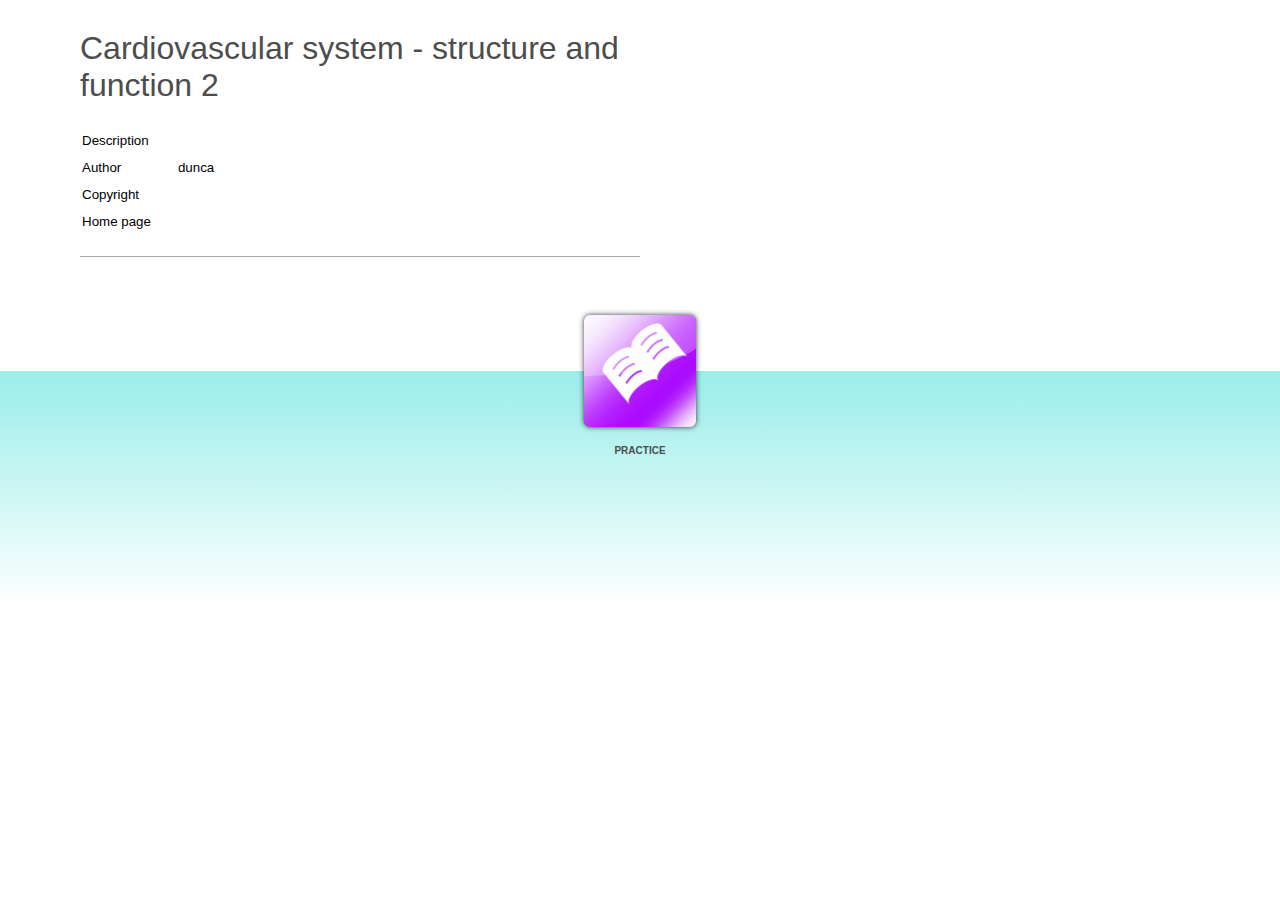
<file: index.html>
﻿<!DOCTYPE html>
<html lang="en-US" dir="ltr">
<head>
	<title>Cardiovascular system - structure and function 2</title>
	<meta http-equiv="Content-Type" content="text/html; charset=utf-8"/>
	<meta http-equiv="imagetoolbar" content="no" />
	<meta name="generator" content="ActivePresenter 8.5.8"/>
	<meta name="author" content="dunca" />
	<meta name="copyright" content=" " />
	<meta name="description" content=""/>

	<link rel="stylesheet" type="text/css" href="index.css" />

	<script type="text/javascript">
		var language = {"OpenPrezError":"Could not open presentation.\nError: ","TestIntro":"Choose this mode to do a test","TutorialIntro":"Tutorial mode","Practice":"Practice","PracticeIntro":"Choose this mode to practise more","Tutorial":"Tutorial","Homepage":"Home page","Copyright":"Copyright","DemoIntro":"Play presentation automatically","Test":"Test","Demo":"Demonstration","Author":"Author","Description":"Description"};
		var PlayModes = {
			DEMO: 1,
			TUT: 2,
			PRAC: 4,
			TEST: 8
		};

		var opmodes = 4;
		function openPrez(url, mode) {
			try {
				var margin = 40;
				var top = margin, 
					left = margin, 
					width = screen.availWidth - 2 * margin, 
					height = screen.availHeight - 4 * margin;
				var styles = 'top=' + top + ',left=' + left + ',width=' + width + ',height=' + height
					+ ',location=no,toolbar=no,directories=no,status=no,menubar=no,scrollbars=yes,resizable=yes';
				var owin = window.open(encodeURI(url), '_blank', styles);
				if (owin)
					owin.focus();
			}
			catch (e) {
				alert(language.OpenPrezError + e);
			}
			return false;
		};
	</script>
</head>

<body>
	<div id="ap-top-container" class="ap-top-container">
		<div class="ap-sub-container">
			<div class="ap-layout-top">
				<script>
					var apInfoHTML = '<h1>Cardiovascular system - structure and function 2</h1> \
									<table> \
										<tr> \
											<td>' + language.Description + '</td> \
											<td class="ap-left-indent" ></td> \
										</tr> \
										<tr> \
											<td>' +language.Author + '</td> \
											<td class="ap-left-indent">dunca</td> \
										</tr> \
										<tr> \
											<td>' + language.Copyright + '</td> \
											<td class="ap-left-indent"></td> \
										</tr> \
										<tr> \
											<td>' + language.Homepage + '</td> \
											<td class="ap-left-indent"><a href="" target="_blank"></a></td> \
										</tr>\
									</table> \
									<div class="ap-static-line"> \
									</div>';

					var container = document.getElementById('ap-top-container');
					var layoutTop = container.getElementsByClassName('ap-layout-top')[0];
					var apInfo = document.createElement('div');
					apInfo.classList.add('ap-info');
					apInfo.innerHTML = apInfoHTML;
					layoutTop.appendChild(apInfo);
				</script>
			</div>
		</div>
		<div class="ap-layout-bottom-container">
			<div class="ap-layout-bottom">
				<script>
					var container = document.getElementById('ap-top-container');
					var layoutBottom = container.getElementsByClassName('ap-layout-bottom')[0];
					
					var modes = [PlayModes.DEMO, PlayModes.TUT, PlayModes.PRAC, PlayModes.TEST];
					var classes = ['ap-operation-demo-btn', 'ap-operation-tutorial-btn', 'ap-operation-practice-btn', 'ap-operation-test-btn'];
					var pages = ['demo.html', 'tutorial.html', 'practice.html', 'test.html'];
					var titles = [language.DemoIntro, language.TutorialIntro, language.PracticeIntro, language.TestIntro];
					var texts = [language.Demo, language.Tutorial, language.Practice, language.Test];
					var icons = ['demo.png', 'tutorial.png', 'practice.png', 'test.png'];

					for (var i = 0; i < 4; ++i){
						if ((modes[i] & opmodes) != modes[i])
							continue;
						var btnMode = document.createElement('div');
						btnMode.classList.add('ap-operation-btn');
						btnMode.classList.add(classes[i]);
						btnMode.setAttribute('title', titles[i]);
						btnMode.setAttribute('onClick', 'openPrez("' + pages[i] +'")', titles[i]);
						btnMode.innerHTML += '<img src="index-images/' + icons[i] + '"/>' + '<div class="ap-btn-text">' + texts[i] + '</div>';
						layoutBottom.appendChild(btnMode);
					}
				</script>
			</div>
		</div>
	</div>
</body>
</html>
</file>
<file: index.css>
/*!
 * ActivePresenter HTML5 Output File
 * Copyright (c) Atomi Systems, Inc. All rights reserved.
 * https://atomisystems.com/activepresenter/
 * Version: 8.5.8
 * Date: 2022.07.28
 */
* {
	vertical-align: baseline;
	font-weight: inherit;
	font-family: inherit;
	font-style: inherit;
	padding: 0;
	margin: 0;
}
a:link {color:#5e5e5e; text-decoration:none;}
a:visited {color:#5e5e5e; text-decoration:none}
a:active {color:#5e5e5e; text-decoration:none}
a:hover {color:#5e5e5e; text-decoration:none}
p{
	font-size:10pt;
}
td{
	font-size:10pt;
	padding-top:5px;
	padding-bottom:5px;
}
td.ap-left-indent
{
	padding-left:25px;
}
img {
	border: 0 none;
}
h1{
	font-size:2em;
	font-weight:normal;
	padding-bottom:22px;
	color:#4d4d4d;
}
html, body {
	font-family: Arial;
	height:100%;
}
.ap-top-container {
	position:relative;
	width:100%;
	min-height:100%;
}
.ap-sub-container{
	margin:0px 40px;
	width:600px;
}
.ap-layout-top{
	padding-top:20px;
	min-height:250px;
}
.ap-layout-top .ap-logo{
	float:left;
	width:128px;
}
.ap-layout-top .ap-logo img{
}
.ap-layout-top .ap-info{
	margin-left:40px;
	padding-top:10px;
	padding-bottom:30px;
}
.ap-layout-top .ap-info p{
	font-size:9pt;
	line-height:180%;
}
.ap-layout-top .ap-info .ap-static-line{
	border-top:1px solid #a8a8a8;
	margin-top:20px;
	padding:10px 0px;
}
.ap-btn-text{
	margin-left:auto;
	margin-right:auto;
	font-size:10px;
	font-weight:bold;
	color:#4d4d4d;
	text-transform:uppercase;
	font-family: Arial;
	padding: 10px;
	text-align: center;
 }
 
.ap-layout-bottom-container {
	height: 300px;
	background: linear-gradient(white 0px, white 64px, rgb(153, 238, 234) 64px, white 300px);
}

.ap-layout-bottom {
	margin-left:auto;
	margin-right:auto;
	display: flex;
	width: 800px;
 }
 
.ap-operation-btn  > img{
	width:128px;
	height:128px;
	margin-left:auto;
	margin-right:auto;
}

.ap-operation-btn:hover   > img {
	filter: drop-shadow(0px 0px 10px yellow);
	-webkit-filter: drop-shadow(0px 0px 10px yellow);    
}

.ap-operation-btn {
	cursor:pointer;
	flex-grow: 1;
	display: flex;
	flex-direction: column;
	transition: transform 1s;
}

.ap-operation-btn:hover {
	transform: translateY(-10px);
	transition: transform 1s;
}
</file>
